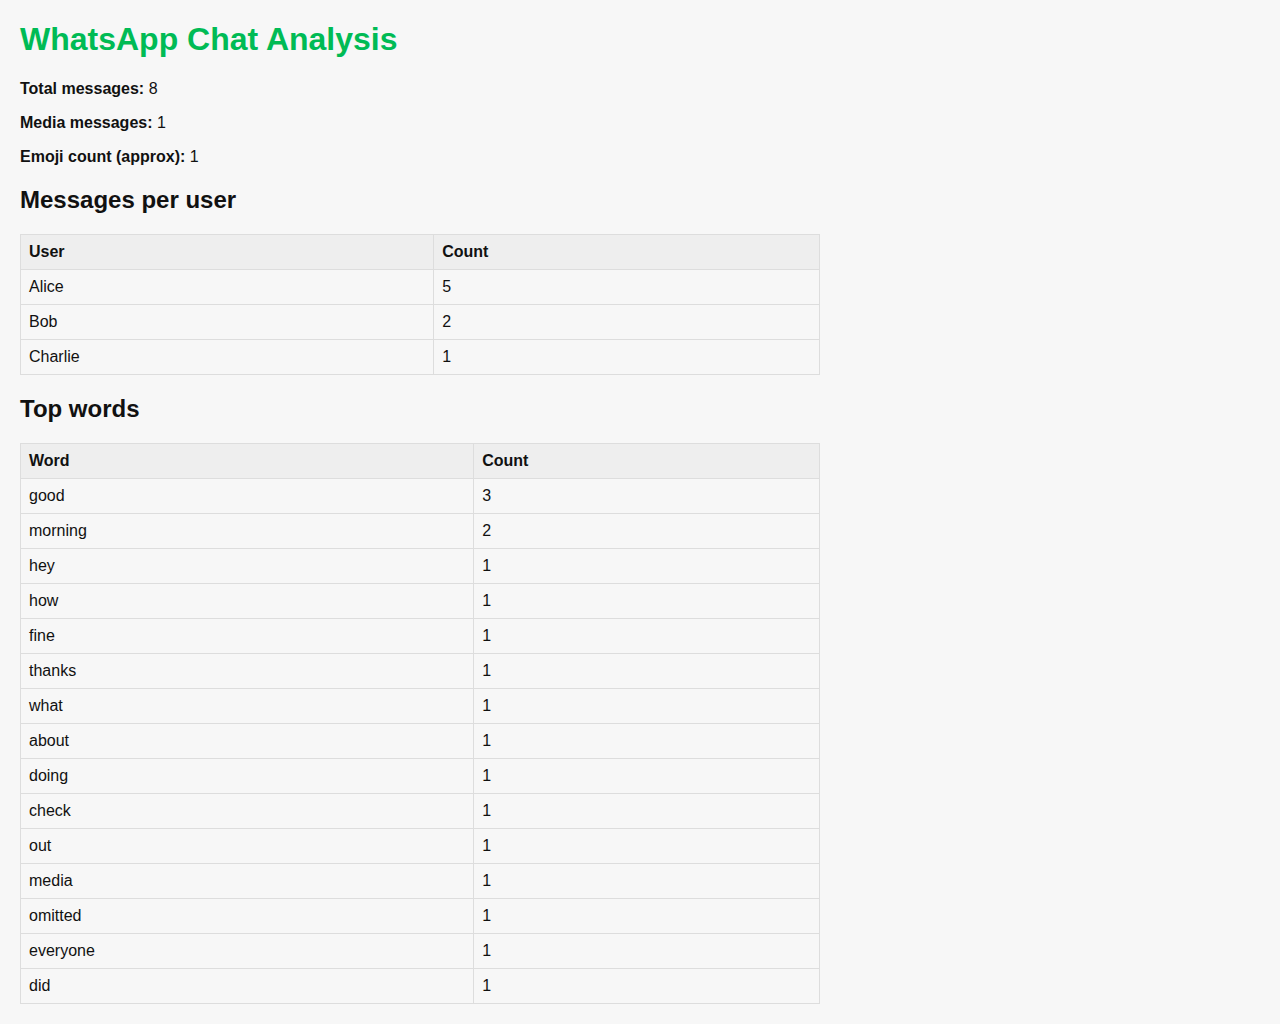
<file: report.html>
<!doctype html>
<html lang="en">
<head>
<meta charset="utf-8">
<meta name="viewport" content="width=device-width,initial-scale=1">
<title>WhatsApp Chat Analysis</title>
<style>body{font-family:Segoe UI,Roboto,Arial;margin:20px;background:#f7f7f7;color:#111}h1{color:#0b5}table{border-collapse:collapse;margin-top:10px;width:100%;max-width:800px}th,td{border:1px solid #ddd;padding:8px;text-align:left}th{background:#eee}</style>
</head>
<body>
<h1>WhatsApp Chat Analysis</h1>
<p><strong>Total messages:</strong> 8</p>
<p><strong>Media messages:</strong> 1</p>
<p><strong>Emoji count (approx):</strong> 1</p>
<h2>Messages per user</h2>
<table>
<tr><th>User</th><th>Count</th></tr>
<tr><td>Alice</td><td>5</td></tr>
<tr><td>Bob</td><td>2</td></tr>
<tr><td>Charlie</td><td>1</td></tr>
</table>
<h2>Top words</h2>
<table>
<tr><th>Word</th><th>Count</th></tr>
<tr><td>good</td><td>3</td></tr>
<tr><td>morning</td><td>2</td></tr>
<tr><td>hey</td><td>1</td></tr>
<tr><td>how</td><td>1</td></tr>
<tr><td>fine</td><td>1</td></tr>
<tr><td>thanks</td><td>1</td></tr>
<tr><td>what</td><td>1</td></tr>
<tr><td>about</td><td>1</td></tr>
<tr><td>doing</td><td>1</td></tr>
<tr><td>check</td><td>1</td></tr>
<tr><td>out</td><td>1</td></tr>
<tr><td>media</td><td>1</td></tr>
<tr><td>omitted</td><td>1</td></tr>
<tr><td>everyone</td><td>1</td></tr>
<tr><td>did</td><td>1</td></tr>
</table>
</body></html>
</file>
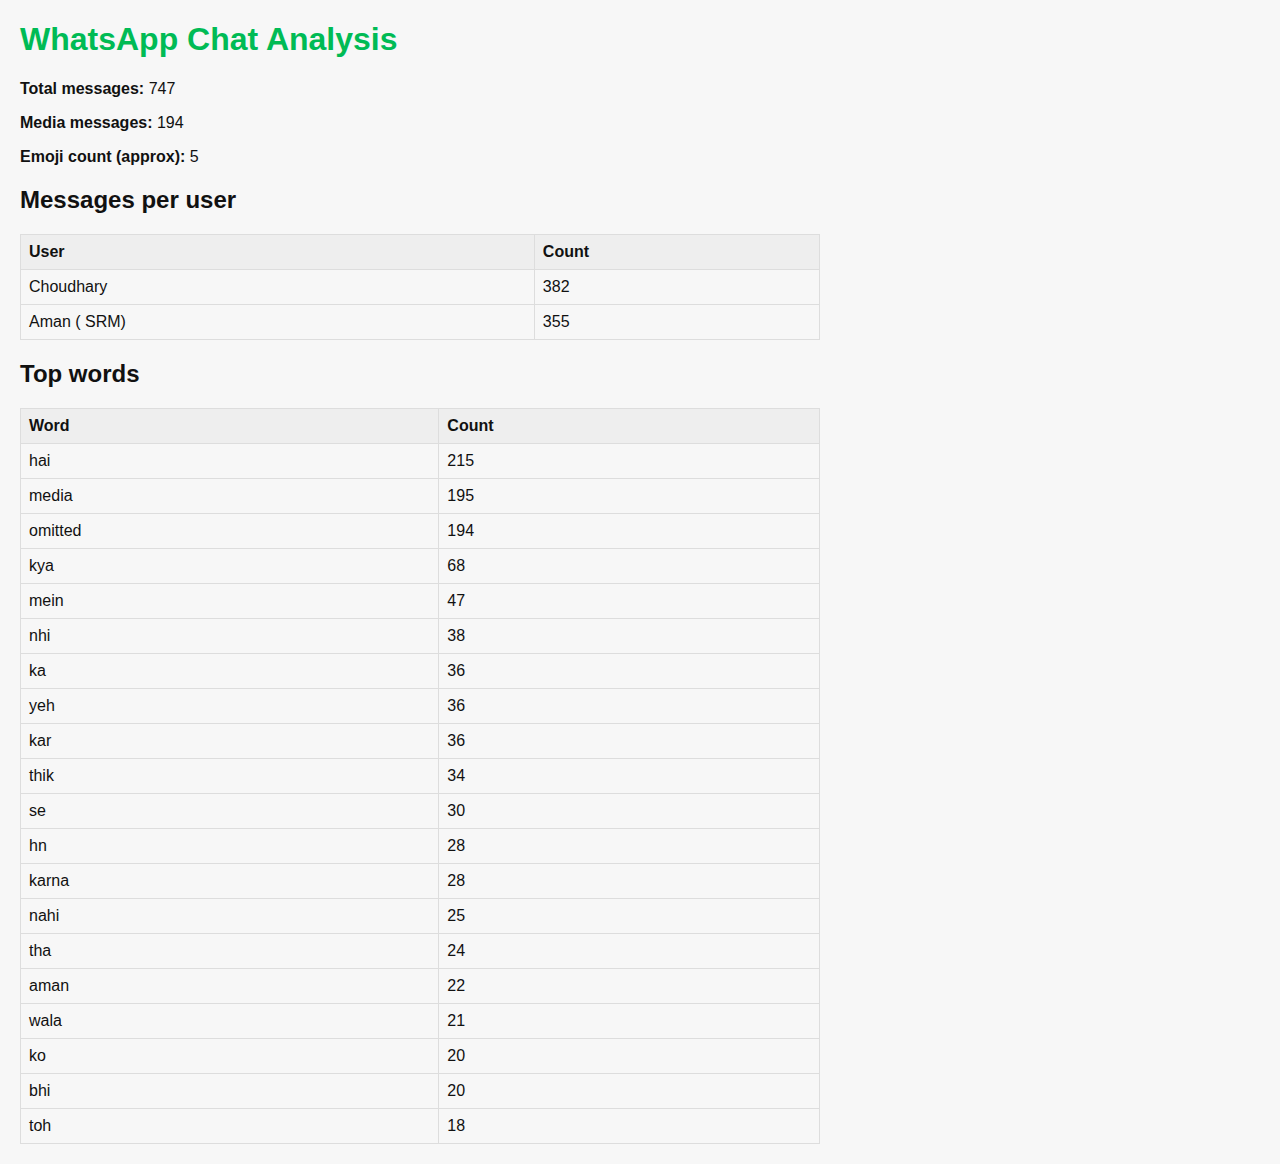
<file: reports/report_1742d676bd704de4a79a60e3552a4bc8.html>
<!doctype html>
<html lang="en">
<head>
<meta charset="utf-8">
<meta name="viewport" content="width=device-width,initial-scale=1">
<title>WhatsApp Chat Analysis</title>
<style>body{font-family:Segoe UI,Roboto,Arial;margin:20px;background:#f7f7f7;color:#111}h1{color:#0b5}table{border-collapse:collapse;margin-top:10px;width:100%;max-width:800px}th,td{border:1px solid #ddd;padding:8px;text-align:left}th{background:#eee}</style>
</head>
<body>
<h1>WhatsApp Chat Analysis</h1>
<p><strong>Total messages:</strong> 747</p>
<p><strong>Media messages:</strong> 194</p>
<p><strong>Emoji count (approx):</strong> 5</p>
<h2>Messages per user</h2>
<table>
<tr><th>User</th><th>Count</th></tr>
<tr><td>Choudhary</td><td>382</td></tr>
<tr><td>Aman ( SRM)</td><td>355</td></tr>
</table>
<h2>Top words</h2>
<table>
<tr><th>Word</th><th>Count</th></tr>
<tr><td>hai</td><td>215</td></tr>
<tr><td>media</td><td>195</td></tr>
<tr><td>omitted</td><td>194</td></tr>
<tr><td>kya</td><td>68</td></tr>
<tr><td>mein</td><td>47</td></tr>
<tr><td>nhi</td><td>38</td></tr>
<tr><td>ka</td><td>36</td></tr>
<tr><td>yeh</td><td>36</td></tr>
<tr><td>kar</td><td>36</td></tr>
<tr><td>thik</td><td>34</td></tr>
<tr><td>se</td><td>30</td></tr>
<tr><td>hn</td><td>28</td></tr>
<tr><td>karna</td><td>28</td></tr>
<tr><td>nahi</td><td>25</td></tr>
<tr><td>tha</td><td>24</td></tr>
<tr><td>aman</td><td>22</td></tr>
<tr><td>wala</td><td>21</td></tr>
<tr><td>ko</td><td>20</td></tr>
<tr><td>bhi</td><td>20</td></tr>
<tr><td>toh</td><td>18</td></tr>
</table>
</body></html>
</file>
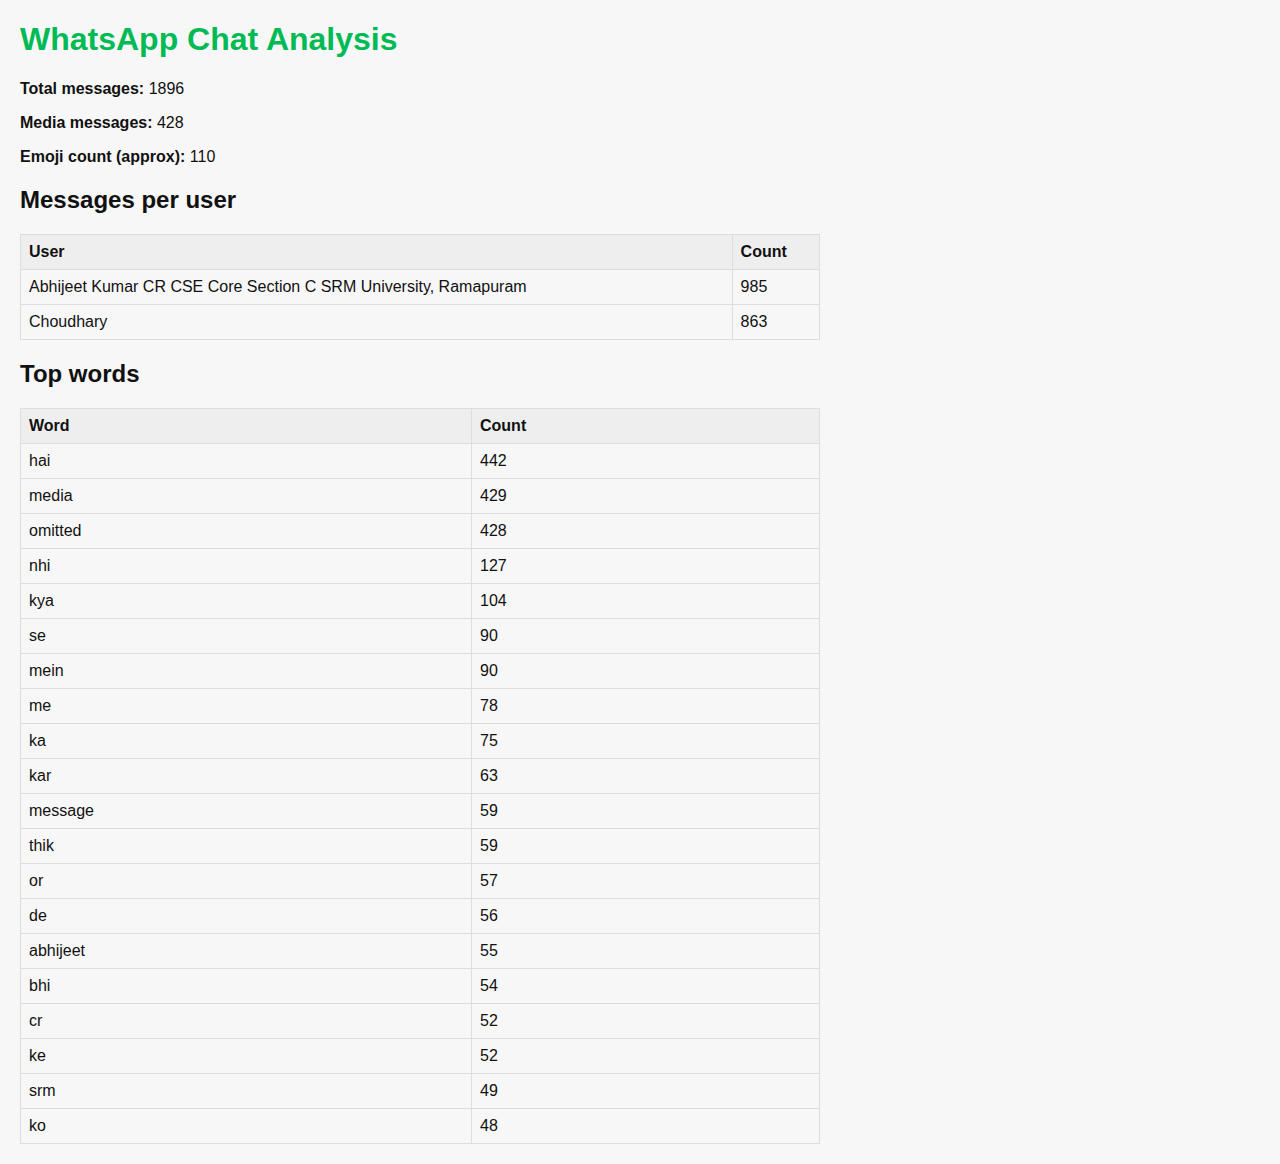
<file: reports/report_304b7216d8bf456b878b8244cc004c8e.html>
<!doctype html>
<html lang="en">
<head>
<meta charset="utf-8">
<meta name="viewport" content="width=device-width,initial-scale=1">
<title>WhatsApp Chat Analysis</title>
<style>body{font-family:Segoe UI,Roboto,Arial;margin:20px;background:#f7f7f7;color:#111}h1{color:#0b5}table{border-collapse:collapse;margin-top:10px;width:100%;max-width:800px}th,td{border:1px solid #ddd;padding:8px;text-align:left}th{background:#eee}</style>
</head>
<body>
<h1>WhatsApp Chat Analysis</h1>
<p><strong>Total messages:</strong> 1896</p>
<p><strong>Media messages:</strong> 428</p>
<p><strong>Emoji count (approx):</strong> 110</p>
<h2>Messages per user</h2>
<table>
<tr><th>User</th><th>Count</th></tr>
<tr><td>Abhijeet Kumar CR CSE Core Section C SRM University, Ramapuram</td><td>985</td></tr>
<tr><td>Choudhary</td><td>863</td></tr>
</table>
<h2>Top words</h2>
<table>
<tr><th>Word</th><th>Count</th></tr>
<tr><td>hai</td><td>442</td></tr>
<tr><td>media</td><td>429</td></tr>
<tr><td>omitted</td><td>428</td></tr>
<tr><td>nhi</td><td>127</td></tr>
<tr><td>kya</td><td>104</td></tr>
<tr><td>se</td><td>90</td></tr>
<tr><td>mein</td><td>90</td></tr>
<tr><td>me</td><td>78</td></tr>
<tr><td>ka</td><td>75</td></tr>
<tr><td>kar</td><td>63</td></tr>
<tr><td>message</td><td>59</td></tr>
<tr><td>thik</td><td>59</td></tr>
<tr><td>or</td><td>57</td></tr>
<tr><td>de</td><td>56</td></tr>
<tr><td>abhijeet</td><td>55</td></tr>
<tr><td>bhi</td><td>54</td></tr>
<tr><td>cr</td><td>52</td></tr>
<tr><td>ke</td><td>52</td></tr>
<tr><td>srm</td><td>49</td></tr>
<tr><td>ko</td><td>48</td></tr>
</table>
</body></html>
</file>
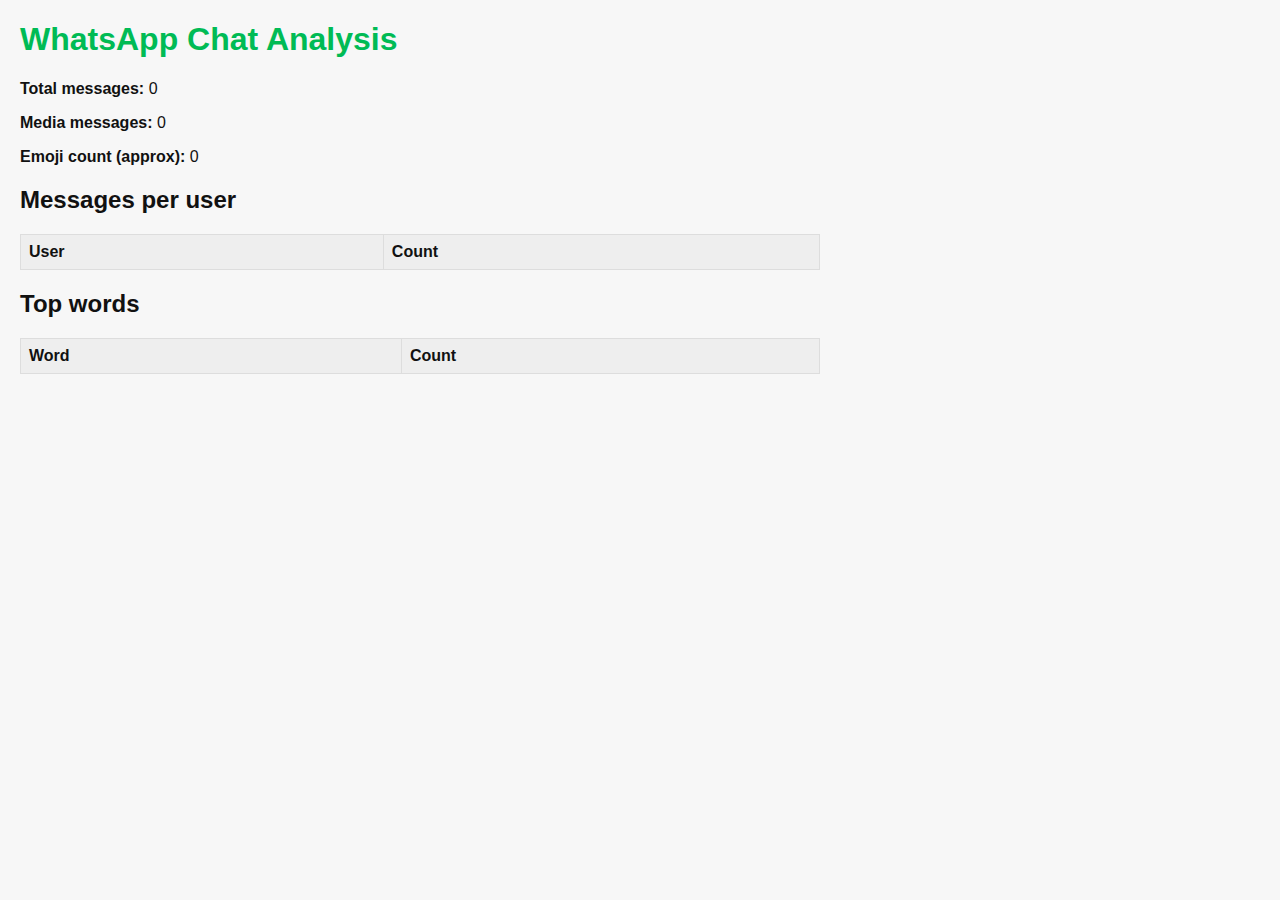
<file: reports/report_8c225081db064e89b7a7d7f9c68617e9.html>
<!doctype html>
<html lang="en">
<head>
<meta charset="utf-8">
<meta name="viewport" content="width=device-width,initial-scale=1">
<title>WhatsApp Chat Analysis</title>
<style>body{font-family:Segoe UI,Roboto,Arial;margin:20px;background:#f7f7f7;color:#111}h1{color:#0b5}table{border-collapse:collapse;margin-top:10px;width:100%;max-width:800px}th,td{border:1px solid #ddd;padding:8px;text-align:left}th{background:#eee}</style>
</head>
<body>
<h1>WhatsApp Chat Analysis</h1>
<p><strong>Total messages:</strong> 0</p>
<p><strong>Media messages:</strong> 0</p>
<p><strong>Emoji count (approx):</strong> 0</p>
<h2>Messages per user</h2>
<table>
<tr><th>User</th><th>Count</th></tr>
</table>
<h2>Top words</h2>
<table>
<tr><th>Word</th><th>Count</th></tr>
</table>
</body></html>
</file>
